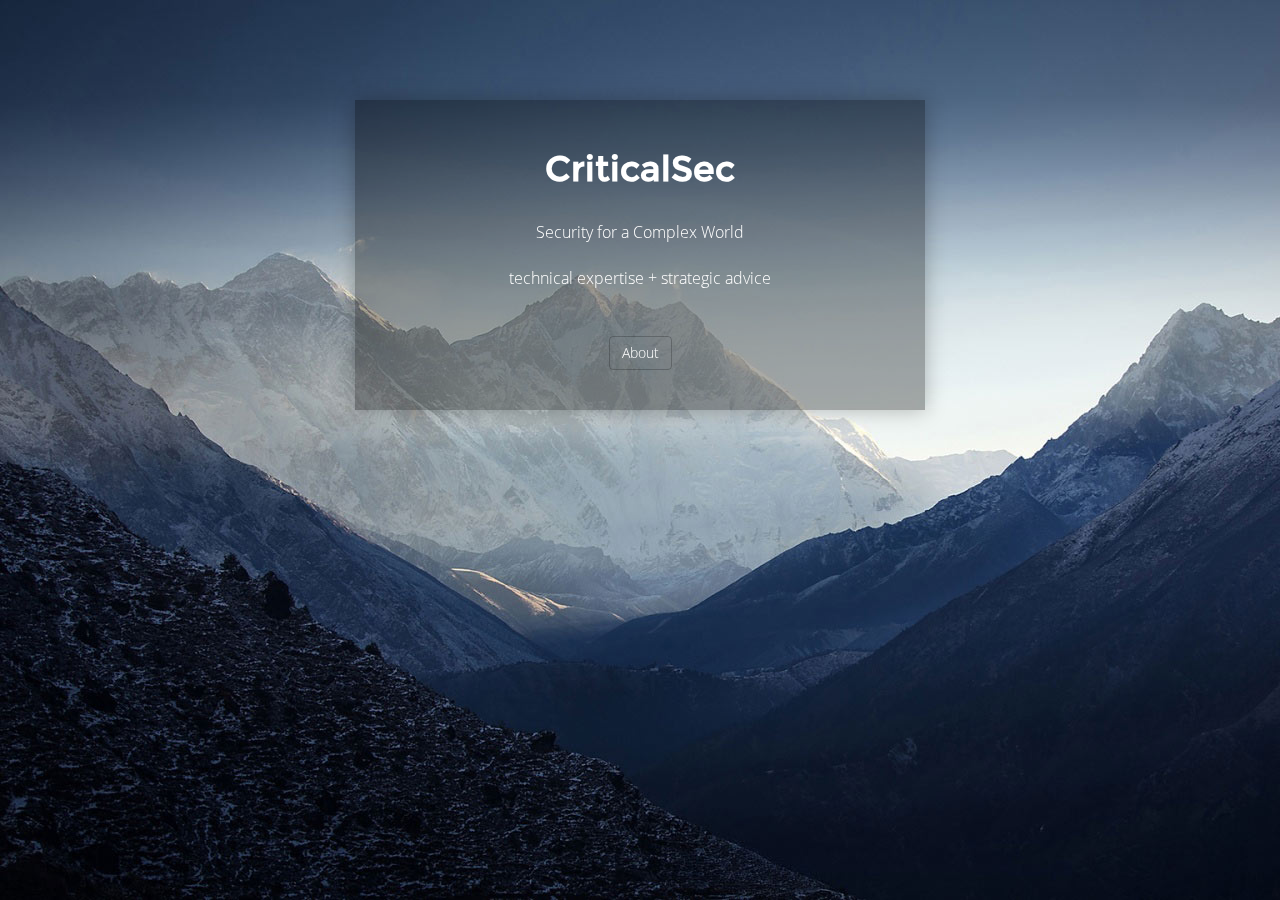
<file: index.html>
<!DOCTYPE html>
<html lang="en">
    <head>
        <meta name='robots' content='noindex,follow' />

<link rel='stylesheet' id='bootstrap-css'  href='css/bootstrap.min.css?ver=3.8.5' type='text/css' media='all' />
<link rel='stylesheet' id='glasspro-css'  href='css/gp-main.css?ver=3.2' type='text/css' media='all' />

<link rel='stylesheet' id='font-montserrat-css'  href='css/font-montserrat.css?ver=3.8.5' type='text/css' media='all' />
<link rel='stylesheet' id='font-opensans-css'  href='css/font-opensans.css?ver=3.8.5' type='text/css' media='all' />

<script src="https://ajax.googleapis.com/ajax/libs/jquery/1.12.4/jquery.min.js"></script>

        <meta charset="utf-8">
        <meta http-equiv="X-UA-Compatible" content="IE=edge">
        <meta name="viewport" content="width=device-width, initial-scale=1, maximum-scale=1, user-scalable=no">
        <title>CriticalSec LLC</title>
        <style>
            #background-wrapper a{
                color:#fff;
                transition: all ease 400ms;
            }
            #background-wrapper a:hover, a:focus{
                color:;
            }
                    body.bgimage::after{
                    content: '';
                    background-image: url('background.jpg');
                    top: 0px;
                    left: 0px;
                    bottom: 0px;
                    right: 0px;
                    position: fixed;
                    z-index: -1;                    
                    background-size:cover;
                }
                body{
                    background: #000 !important;
                }
            
        </style>
    </head>
    <body style=" color:#fff;" class="">
        <div id="background-wrapper" >
            <div class="container-fluid main-container">
                <div class="row">
                    <div class="col-sm-8 col-sm-offset-2 col-md-6 col-md-offset-3">
                        <div class="glass-wrapper">

                            <h2 class="text-center"> CriticalSec</h2>
                            <p class="text-center"><br/>
								Security for a Complex World
								<br/><br/>
								technical expertise + strategic advice 
								<br/>
								<br/>
                                <br/>
                                <a class="btn btn-primary btn-helper" href="about.html">About</a>
                        </div>
                    </div>
                </div>
            </div>
        </div>

                <script>
            var mute = true;


                jQuery(document).ready(function () {
                    jQuery('body').addClass('bgimage');
                });
        </script>
    </body>
</html>
</file>
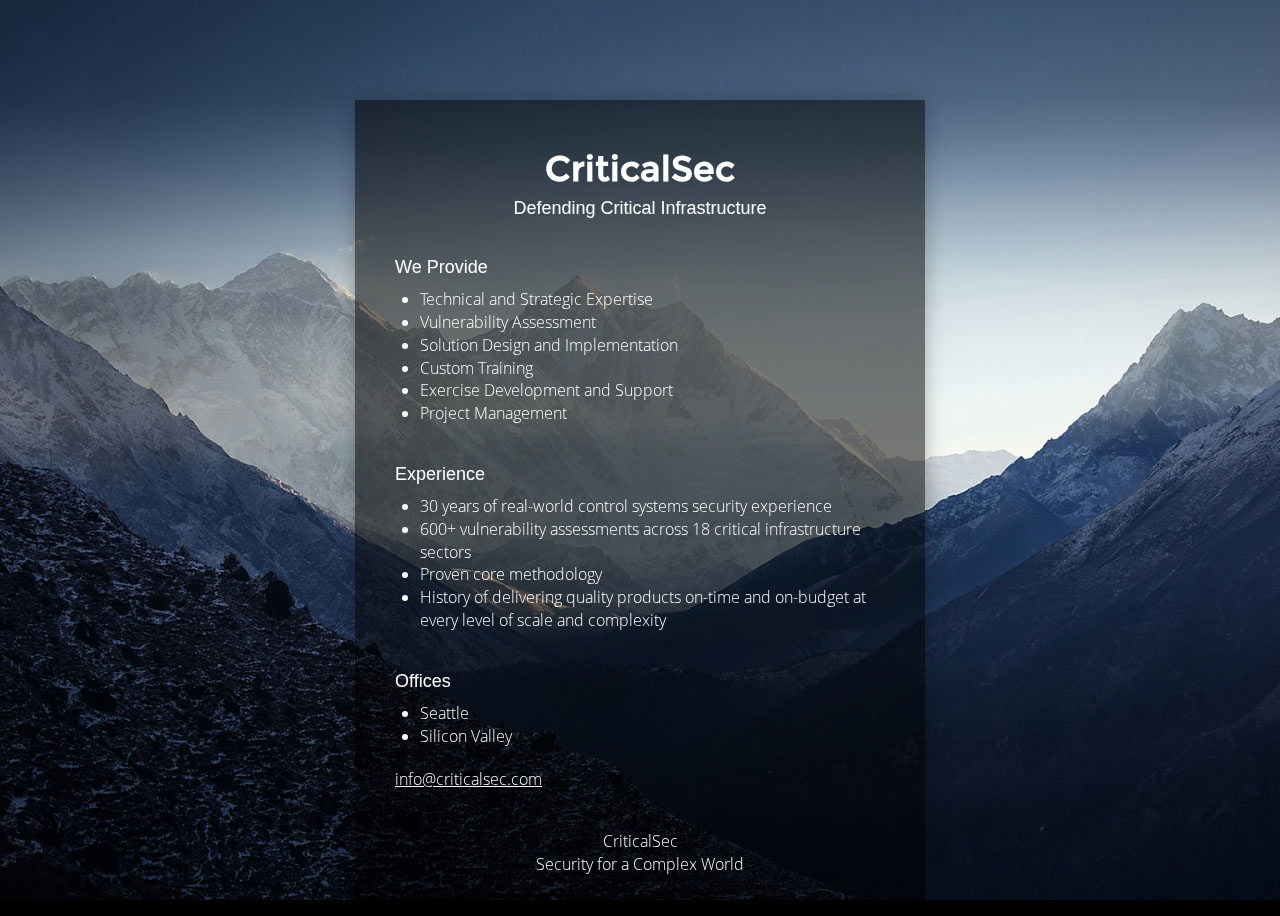
<file: about.html>
<!DOCTYPE html>
<html lang="en">
    <head>
        <meta name='robots' content='noindex,follow' />

<link rel='stylesheet' id='bootstrap-css'  href='css/bootstrap.min.css?ver=3.8.5' type='text/css' media='all' />
<link rel='stylesheet' id='glasspro-css'  href='css/gp-main.css?ver=3.2' type='text/css' media='all' />

<link rel='stylesheet' id='font-montserrat-css'  href='css/font-montserrat.css?ver=3.8.5' type='text/css' media='all' />
<link rel='stylesheet' id='font-opensans-css'  href='css/font-opensans.css?ver=3.8.5' type='text/css' media='all' />

<script src="https://ajax.googleapis.com/ajax/libs/jquery/1.12.4/jquery.min.js"></script>

        <meta charset="utf-8">
        <meta http-equiv="X-UA-Compatible" content="IE=edge">
        <meta name="viewport" content="width=device-width, initial-scale=1, maximum-scale=1, user-scalable=no">
        <title>CriticalSec LLC</title>
        <style>
            #background-wrapper a{
                color:#fff;
                transition: all ease 400ms;
            }
            #background-wrapper a:hover, a:focus{
                color:;
            }
                    body.bgimage::after{
                    content: '';
                    background-image: url('background.jpg');
                    top: 0px;
                    left: 0px;
                    bottom: 0px;
                    right: 0px;
                    position: fixed;
                    z-index: -1;                    
                    background-size:cover;  
                }
                body{
                    background: #000 !important;
                }  
            
        </style>
    </head>
    <body style=" color:#fff;" class="">
        <div id="background-wrapper" >
            <div class="container-fluid main-container">
                <div class="row">
                    <div class="col-sm-8 col-sm-offset-2 col-md-6 col-md-offset-3">
                        <div class="glass-wrapper" style="background-color: rgba(0,0,0,0.522);">
                            <p class="text-center">
                                <h2 class="text-center">CriticalSec</h2>
                                <h4 class="text-center">Defending Critical Infrastructure</h4>
                            </p>
                            <br/>

                                <h4>We Provide</h4>
                          
                                <ul>
                                    <li>Technical  and Strategic Expertise</li>
                                    <li>Vulnerability Assessment </li>
                                    <li>Solution Design and Implementation</li>  
                                    <li>Custom Training</li>
                                    <li>Exercise Development and Support</li> 
                                    <li>Project Management</li>
                                </ul>

                                <br/>
                    
                                <h4>Experience</h4>

                                <ul>
                                    <li>30 years of real-world control systems security experience</li>
                                    <li>600+ vulnerability assessments across 18 critical infrastructure sectors</li>
                                    <li>Proven core methodology</li>
                                    <li>History of delivering quality products on-time and on-budget at every level of scale and complexity</li>
                                </ul>
                                <br/>
                            


                                <h4>Offices</h4>
                                <ul>
                                <li>Seattle</li>
                                <li>Silicon Valley</li>
                                </ul>
                                <p style="padding-top:10px;;font-weight:200;">
                                    <a href="mailto:info@criticalsec.com" style="text-decoration:underline">info@criticalsec.com</a>
                                </p>
                                <p class="text-center" style="padding-top:30px">
                                  CriticalSec
                                  <br/>
                                  Security for a Complex World
                                </p>
                            </p>
                        </div>
                    </div>
                </div>
            </div>
        </div>

                <script>
                jQuery(document).ready(function () {
                    jQuery('body').addClass('bgimage');
                });

                </script>
    </body>
</html>
</file>
<file: css/gp-main.css>
.logo{
    margin: 0 auto;
}
.time-name{
    font-size: 16px;
}
.timerbody{
    font-size: 23px !important;
}
.glass-success{
    font-family: 'Open Sans', sans-serif;
    background-color: rgba(206, 255, 245, 0.48);
    color: #FFF;
    font-size: 16px;
    padding: 10px;
    border-radius: 5px;
}
.glass-error{
    font-family: 'Open Sans', sans-serif;
    background-color: rgba(247, 128, 128, 0.47);
    color: rgba(255, 255, 255, 0.98);
    font-size: 16px;
    padding: 10px;
    border-radius: 5px;
}
#ign-subscribe-btn{
    height: 40px;
    margin-top: 5px;
}
#cs_email{
    font-family: 'Open Sans', sans-serif;
    font-size: 17px;
}
.ign-hidden-on-load{
    display: none;
}
.glasspro-notification{
    padding: 0px 10px 0px 10px;
}
.glass-wrapper{
    background-color: rgba( 0, 0, 0, 0.322 );
    box-shadow: 0px 0px 20px 0px rgba(0, 0, 0, 0.27);
    margin: 100px 20px 0px;
    padding: 30px 40px;
}
.glass-wrapper-dark{
    background-color: rgba( 0, 0, 0, 0.522 );
    box-shadow: 0px 0px 20px 0px rgba(0, 0, 0, 0.27);
    margin: 100px 20px 0px;
    padding: 30px 40px;
}
.no-margin{
    margin: 0px -10px 0px -10px !important;
    padding: 0px 0px 0px 0px !important;
}
.glass-wrapper h2{
    font-family: Montserrat;
    font-weight: 700;
    font-size: 35px;
}
.glass-wrapper p{
    font-family: "Open Sans";
    font-weight: 200;
    font-size: 16px;
}
.glass-wrapper ul{
    font-family: "Open Sans";
    font-weight: 200;
    font-size: 16px;
    padding-left: 25px;
}
.glass-wrapper .list-unstyled{
    font-family: "Open Sans";
    font-weight: 200;
    font-size: 16px;
    padding-left: 0;
}
.glass-wrapper .list-unstyled li{
    margin: 8px 0;
}
#powered-by{
    font-family: "Open Sans";
    font-weight: 300;
    font-size: 14px;
}
.glass-wrapper .social-icon {
    font-size: 50px;
    margin: 0 auto;
    list-style: none;
    display: table;
    padding: 0;
}
.glass-wrapper .btn-helper{
    background-color: rgba( 0, 0, 0, 0 );
    border-color: rgba( 0, 0, 0, 0.222 );
}
.glass-wrapper .social-icon>li{
    display: inline;
    margin-right: 15px; 
}
.glass-wrapper .social-icon>li:last-child{
    margin-right: 0;
}
.glass-wrapper .social-icon>li>a:hover{
    text-decoration: none;
}
.form-control {
    background: rgba(255, 255, 255, 0.14);
    margin: 5px 0;
    border-radius: 0;
    height: 40px;
    color: #fff;
}
.form-control::-webkit-input-placeholder {
    color: rgba(255,255,255,0.5);
}

.form-control:-moz-placeholder { /* Firefox 18- */
    color: rgba(255,255,255,0.5); 
}

.form-control::-moz-placeholder {  /* Firefox 19+ */
    color: rgba(255,255,255,0.5);
}

.form-control:-ms-input-placeholder {  
    color: rgba(255,255,255,0.5); 
}
.timerbody{
    font-size: 30px !important;
}
.subscribe{
    margin-bottom: 10px;
}
#ign-subscribe-btn{
    background: rgba(255, 255, 255, 0.49);
    border-radius: 0;
    border: 1px solid rgba(255, 255, 255, 0.49);
    color: #fff;
    height: 40px;
    margin: 5px 0;
    border-left: 0;
}
#ign-subscribe-btn:hover{
    background: rgba(255, 255, 255, 0.69);
    color:#666;
}
.logo {
    max-height: 120px;
}
#mute-btn{
    position: absolute;
}

.pg-canvas{
    position: fixed;
    height: 100%;
}
.snow-canvas{width: 100% !important;position: fixed;}

@media(max-width:768px){
    #background-wrapper canvas{
        position: absolute;
    }
}
@media (max-width:768px){
    .glass-wrapper p{
        font-size: 16px;
        /*text-align:center;*/
    }
    .glass-wrapper{        
        margin: 50px 0;
    }
    .glass-wrapper h2{
        font-size: 30px;
    }
}

.position-absolute{
    position: absolute !important;
}
.body-snow{
    position: relative;
    overflow-x: hidden;
}
</file>
<file: css/font-montserrat.css>
@font-face {
  font-family: 'Montserrat';
  font-style: normal;
  font-weight: 400;
  src: local('Montserrat-Regular'), url(../fonts/montserrat/ms.woff2) format('woff2'), url(../fonts/montserrat/ms.woff) format('woff');
  unicode-range: U+0000-00FF, U+0131, U+0152-0153, U+02C6, U+02DA, U+02DC, U+2000-206F, U+2074, U+20AC, U+2212, U+2215, U+E0FF, U+EFFD, U+F000;
}
</file>
<file: css/font-opensans.css>
@font-face {
  font-family: 'Open Sans';
  font-style: normal;
  font-weight: 300;
  src: local('Open Sans Light'), local('OpenSans-Light'), url(../fonts/opensans/os.woff2) format('woff2'), url(../fonts/opensans/os.woff) format('woff');
  unicode-range: U+0000-00FF, U+0131, U+0152-0153, U+02C6, U+02DA, U+02DC, U+2000-206F, U+2074, U+20AC, U+2212, U+2215, U+E0FF, U+EFFD, U+F000;
}
</file>
